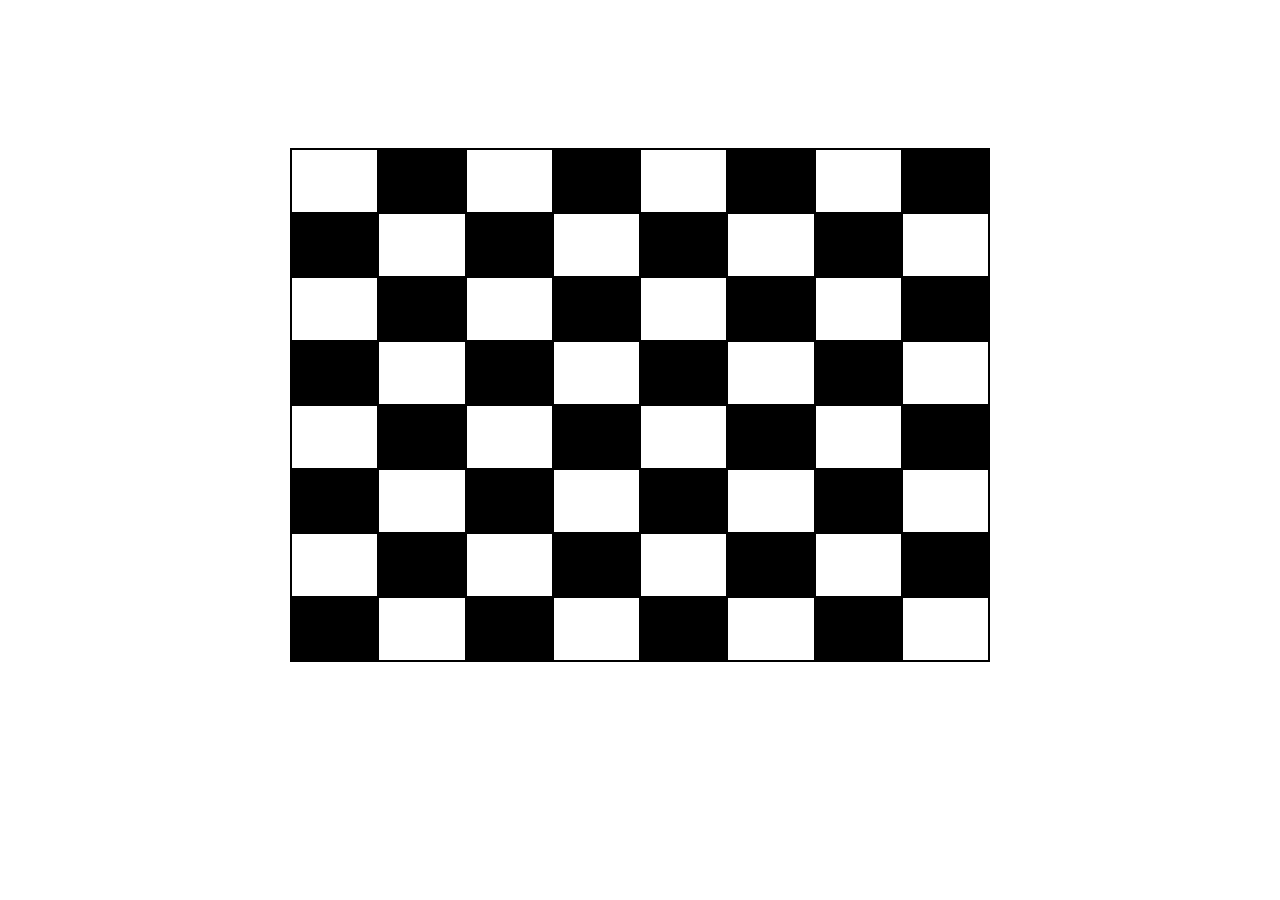
<file: index.html>
<!DOCTYPE html>
<html lang="en">
<head>
    <meta charset="UTF-8">
    <meta name="viewport" content="width=device-width, initial-scale=1.0">
    <link rel="stylesheet" href="./style.css">
    <title>Chess Board</title>
</head>
<body>
    <h1>
        Chess Board
    </h1>
    <table>
        <tr>
            <td id="w"></td>
            <td id="b"></td>
            <td id="w"></td>
            <td id="b"></td>
            <td id="w"></td>
            <td id="b"></td>
            <td id="w"></td>
            <td id="b"></td>
        </tr>
        <tr>
            <td id="b"></td>
            <td id="w"></td>
            <td id="b"></td>
            <td id="w"></td>
            <td id="b"></td>
            <td id="w"></td>
            <td id="b"></td>
            <td id="w"></td>
        </tr>
        <tr>
            <td id="w"></td>
            <td id="b"></td>
            <td id="w"></td>
            <td id="b"></td>
            <td id="w"></td>
            <td id="b"></td>
            <td id="w"></td>
            <td id="b"></td>
        </tr>
        <tr>
            <td id="b"></td>
            <td id="w"></td>
            <td id="b"></td>
            <td id="w"></td>
            <td id="b"></td>
            <td id="w"></td>
            <td id="b"></td>
            <td id="w"></td>
        </tr>
        <tr>
            <td id="w"></td>
            <td id="b"></td>
            <td id="w"></td>
            <td id="b"></td>
            <td id="w"></td>
            <td id="b"></td>
            <td id="w"></td>
            <td id="b"></td>
        </tr>
        <tr>
            <td id="b"></td>
            <td id="w"></td>
            <td id="b"></td>
            <td id="w"></td>
            <td id="b"></td>
            <td id="w"></td>
            <td id="b"></td>
            <td id="w"></td>
        </tr>
        <tr>
            <td id="w"></td>
            <td id="b"></td>
            <td id="w"></td>
            <td id="b"></td>
            <td id="w"></td>
            <td id="b"></td>
            <td id="w"></td>
            <td id="b"></td>
        </tr>
        <tr>
            <td id="b"></td>
            <td id="w"></td>
            <td id="b"></td>
            <td id="w"></td>
            <td id="b"></td>
            <td id="w"></td>
            <td id="b"></td>
            <td id="w"></td>
        </tr>
    </table>
</body>
</html>
</file>
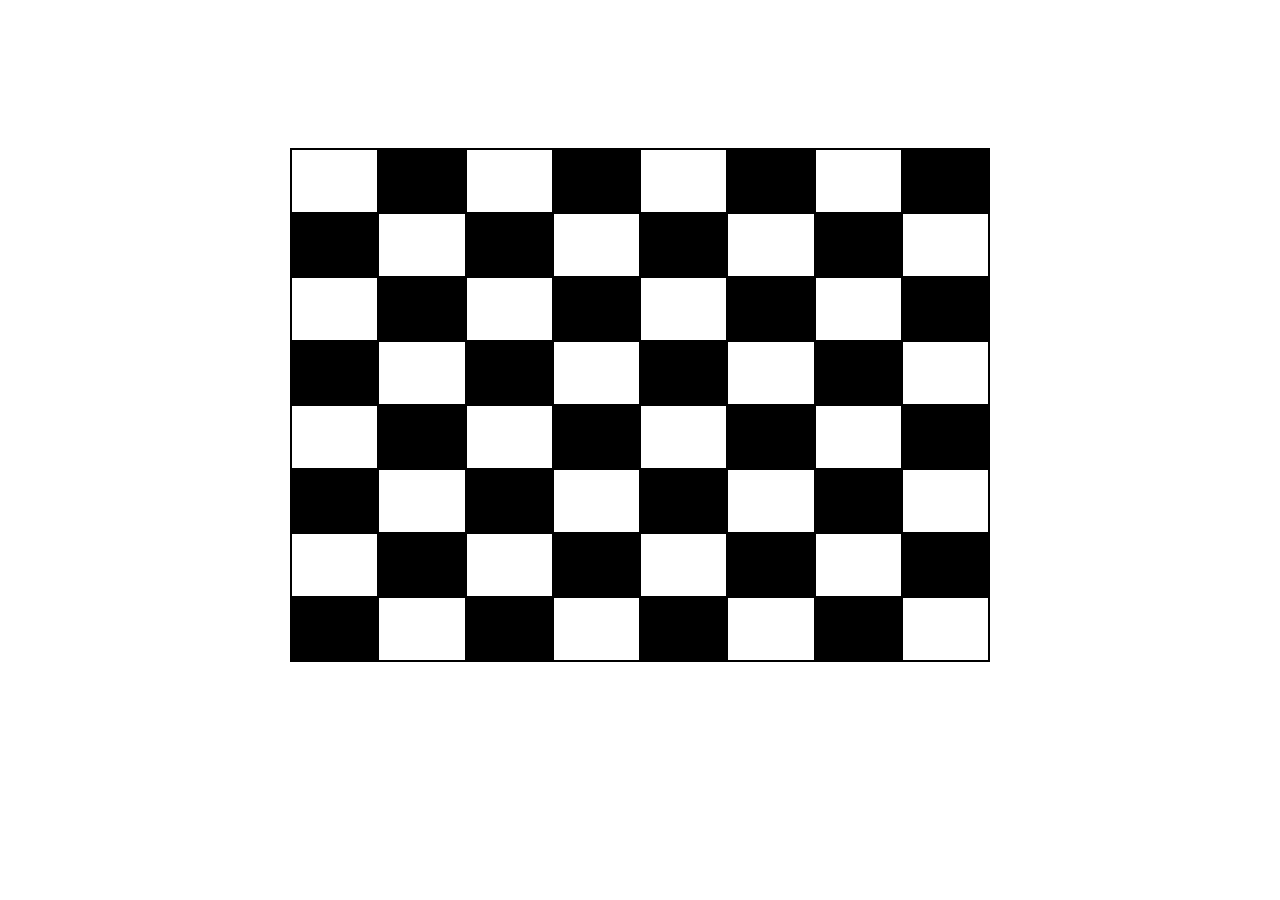
<file: chess.html>
<!DOCTYPE html>
<html lang="en">
<head>
    <meta charset="UTF-8">
    <meta name="viewport" content="width=device-width, initial-scale=1.0">
    <link rel="stylesheet" href="./style2.css">
    <title>Chess Board</title>
</head>
<body>
    <h1>
        Chess Board
    </h1>
    <table>
        <tr>
            <td id="w"></td>
            <td id="b"></td>
            <td id="w"></td>
            <td id="b"></td>
            <td id="w"></td>
            <td id="b"></td>
            <td id="w"></td>
            <td id="b"></td>
        </tr>
        <tr>
            <td id="b"></td>
            <td id="w"></td>
            <td id="b"></td>
            <td id="w"></td>
            <td id="b"></td>
            <td id="w"></td>
            <td id="b"></td>
            <td id="w"></td>
        </tr>
        <tr>
            <td id="w"></td>
            <td id="b"></td>
            <td id="w"></td>
            <td id="b"></td>
            <td id="w"></td>
            <td id="b"></td>
            <td id="w"></td>
            <td id="b"></td>
        </tr>
        <tr>
            <td id="b"></td>
            <td id="w"></td>
            <td id="b"></td>
            <td id="w"></td>
            <td id="b"></td>
            <td id="w"></td>
            <td id="b"></td>
            <td id="w"></td>
        </tr>
        <tr>
            <td id="w"></td>
            <td id="b"></td>
            <td id="w"></td>
            <td id="b"></td>
            <td id="w"></td>
            <td id="b"></td>
            <td id="w"></td>
            <td id="b"></td>
        </tr>
        <tr>
            <td id="b"></td>
            <td id="w"></td>
            <td id="b"></td>
            <td id="w"></td>
            <td id="b"></td>
            <td id="w"></td>
            <td id="b"></td>
            <td id="w"></td>
        </tr>
        <tr>
            <td id="w"></td>
            <td id="b"></td>
            <td id="w"></td>
            <td id="b"></td>
            <td id="w"></td>
            <td id="b"></td>
            <td id="w"></td>
            <td id="b"></td>
        </tr>
        <tr>
            <td id="b"></td>
            <td id="w"></td>
            <td id="b"></td>
            <td id="w"></td>
            <td id="b"></td>
            <td id="w"></td>
            <td id="b"></td>
            <td id="w"></td>
        </tr>
    </table>
</body>
</html>
</file>
<file: style.css>
h1 {
    text-align: center;
    font-size: 50px;
    color: white;
    margin-top: 50px;
}
body {
    background-size: cover;
}
table {
    background-color: brown;
}
table, td, th {
    border: 2px solid black;
    border-collapse: collapse;
    width: 700px;
    height: 60px;
    margin: 0 auto;
    text-align: center;
    font-size: 20px; 
    margin-top: 40px;  
}
#w{
    background-color: white;
}
#b{
    background-color: black;
}
th{
    color: white;
}
</file>
<file: style2.css>
h1 {
    text-align: center;
    font-size: 50px;
    color: white;
    margin-top: 50px;
}
body {
    background-size: cover;
}
table {
    background-color: brown;
}
table, td, th {
    border: 2px solid black;
    border-collapse: collapse;
    width: 700px;
    height: 60px;
    margin: 0 auto;
    text-align: center;
    font-size: 20px; 
    margin-top: 40px;  
}
#w{
    background-color: white;
}
#b{
    background-color: black;
}
th{
    color: white;
}
</file>
